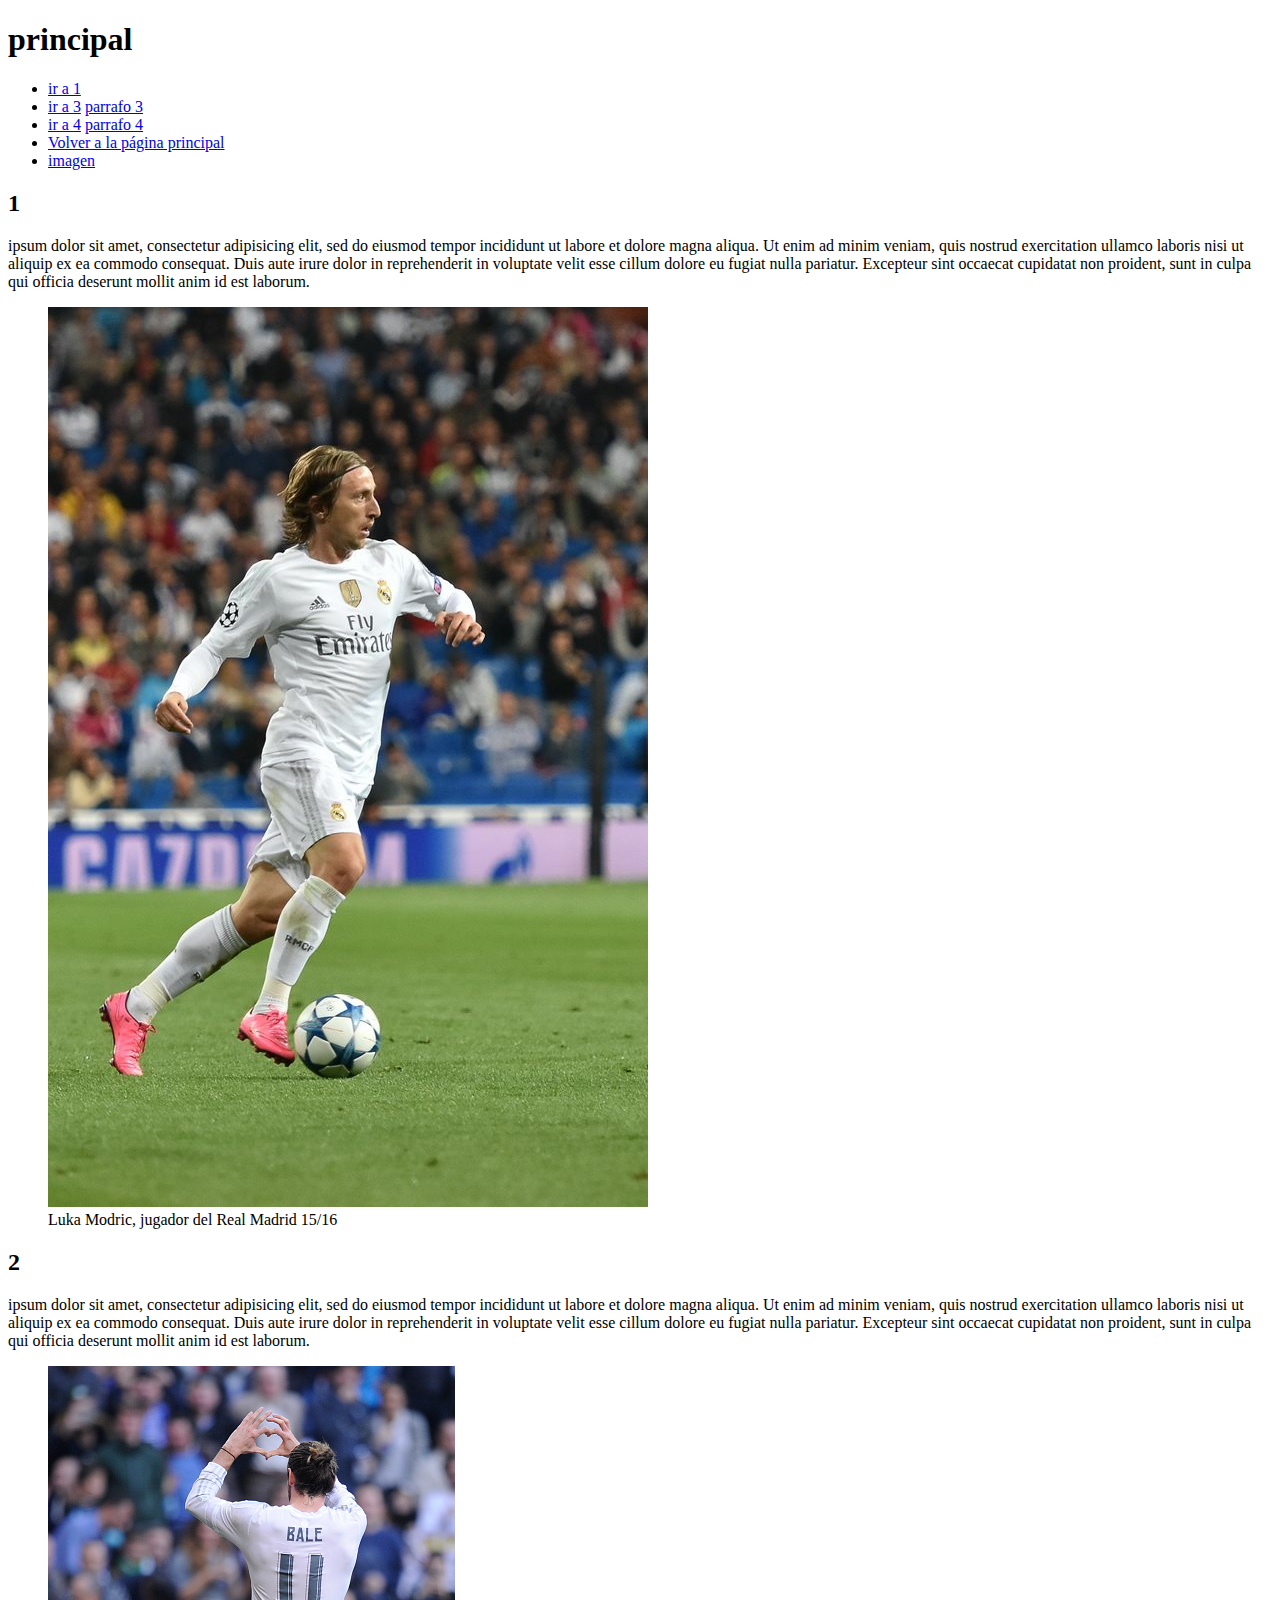
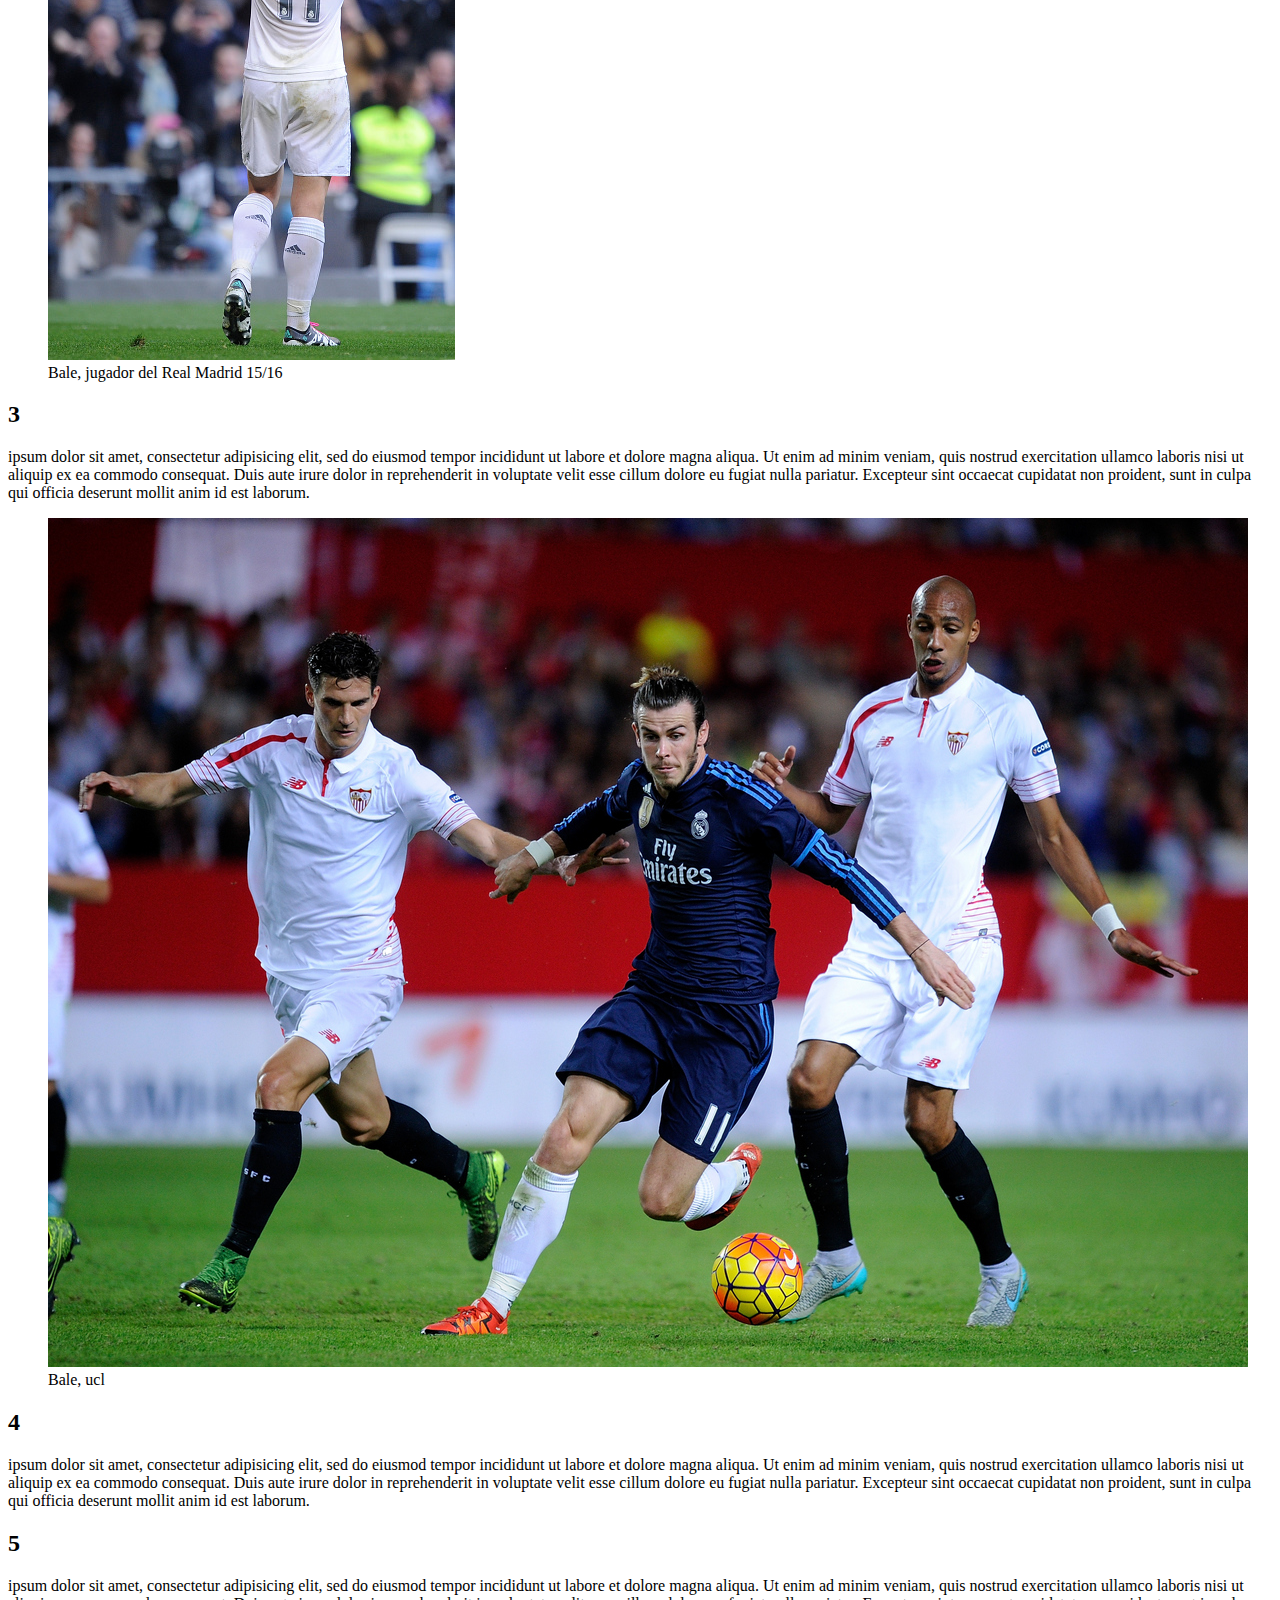
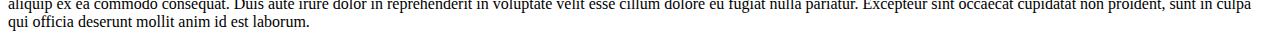
<file: pagina_amiga/index.html>
<!DOCTYPE html>
<html lang="es">
<head>
	<title>Prueba</title>
	<meta charset="utf-8">
</head>
<body>
	<header>
		<h1>principal</h1>
		<nav>
			<ul>
				<li><a href="1/1.html#2"> ir a 1</a></li>
				<li><a href="1/2/3/3.html"> ir a 3</a> <a href="#3">parrafo 3</a></li>
				<li><a href="1/2/3/4/4.html"> ir a 4</a> <a href="#4">parrafo 4</a></li>
				<li><a href="../index.html"> Volver a la página principal</a></li>
				<li><a href="imgs/1.jpg" download="prayer_guty.png">imagen</a></li>
			</ul>
		</nav>
	</header>

	<main>
		<section>
			<article>
				<header>
					<h2>1</h2>
				</header>

				<p> ipsum dolor sit amet, consectetur adipisicing elit, sed do eiusmod
				tempor incididunt ut labore et dolore magna aliqua. Ut enim ad minim veniam,
				quis nostrud exercitation ullamco laboris nisi ut aliquip ex ea commodo
				consequat. Duis aute irure dolor in reprehenderit in voluptate velit esse
				cillum dolore eu fugiat nulla pariatur. Excepteur sint occaecat cupidatat non
				proident, sunt in culpa qui officia deserunt mollit anim id est laborum.</p>
				<figure>
					
					<a href="https://upload.wikimedia.org/wikipedia/commons/0/00/Luka_Modric_2015.jpg"><img src="imgs/1.jpg" /></a>
					<figcaption>Luka Modric, jugador del Real Madrid 15/16</figcaption>

				</figure>
			</article>

			<article>
				<header>
					<h2>2</h2>
				</header>
				<p> ipsum dolor sit amet, consectetur adipisicing elit, sed do eiusmod
				tempor incididunt ut labore et dolore magna aliqua. Ut enim ad minim veniam,
				quis nostrud exercitation ullamco laboris nisi ut aliquip ex ea commodo
				consequat. Duis aute irure dolor in reprehenderit in voluptate velit esse
				cillum dolore eu fugiat nulla pariatur. Excepteur sint occaecat cupidatat non
				proident, sunt in culpa qui officia deserunt mollit anim id est laborum.</p>
				<figure>
					
					<img src="imgs/2.jpg" onclick="window.open('https://www.ceroacero.es/img/galerias/304/305304_med_real_madrid_x_getafe_liga_bbva_j14.jpg.jpg','_self');" />
					<figcaption>Bale, jugador del Real Madrid 15/16</figcaption>

				</figure>
			</article>

			<article>
				<header>
					<h2 id="3">3</h2>
				</header>
				<p> ipsum dolor sit amet, consectetur adipisicing elit, sed do eiusmod
				tempor incididunt ut labore et dolore magna aliqua. Ut enim ad minim veniam,
				quis nostrud exercitation ullamco laboris nisi ut aliquip ex ea commodo
				consequat. Duis aute irure dolor in reprehenderit in voluptate velit esse
				cillum dolore eu fugiat nulla pariatur. Excepteur sint occaecat cupidatat non
				proident, sunt in culpa qui officia deserunt mollit anim id est laborum.</p>

				<figure>
					
					<img src="imgs/3.jpg" alt="bale ucl" usemap="#2" />
					<figcaption>Bale, ucl</figcaption>
					<map id="2" name="2">
						
						<area alt="balon ucl" shape="rect" coords="664,714,758,805" href="https://www.ceroacero.es/img/galerias/448/300448_med_sevilla_x_real_madrid_campeonato_espanhol_2015_16_campeonato_nbsp_jornada_11.jpg.jpg">
					</map>

				</figure>
			</article>

			<article>
				<header>
					<h2 id="4">4</h2>
				</header>
				<p> ipsum dolor sit amet, consectetur adipisicing elit, sed do eiusmod
				tempor incididunt ut labore et dolore magna aliqua. Ut enim ad minim veniam,
				quis nostrud exercitation ullamco laboris nisi ut aliquip ex ea commodo
				consequat. Duis aute irure dolor in reprehenderit in voluptate velit esse
				cillum dolore eu fugiat nulla pariatur. Excepteur sint occaecat cupidatat non
				proident, sunt in culpa qui officia deserunt mollit anim id est laborum.</p>
			</article>

			<article>
				<header>
					<h2>5</h2>
				</header>
				<p> ipsum dolor sit amet, consectetur adipisicing elit, sed do eiusmod
				tempor incididunt ut labore et dolore magna aliqua. Ut enim ad minim veniam,
				quis nostrud exercitation ullamco laboris nisi ut aliquip ex ea commodo
				consequat. Duis aute irure dolor in reprehenderit in voluptate velit esse
				cillum dolore eu fugiat nulla pariatur. Excepteur sint occaecat cupidatat non
				proident, sunt in culpa qui officia deserunt mollit anim id est laborum.</p>
			</article>
		</section>
	</main>

</body>
</html>
</file>
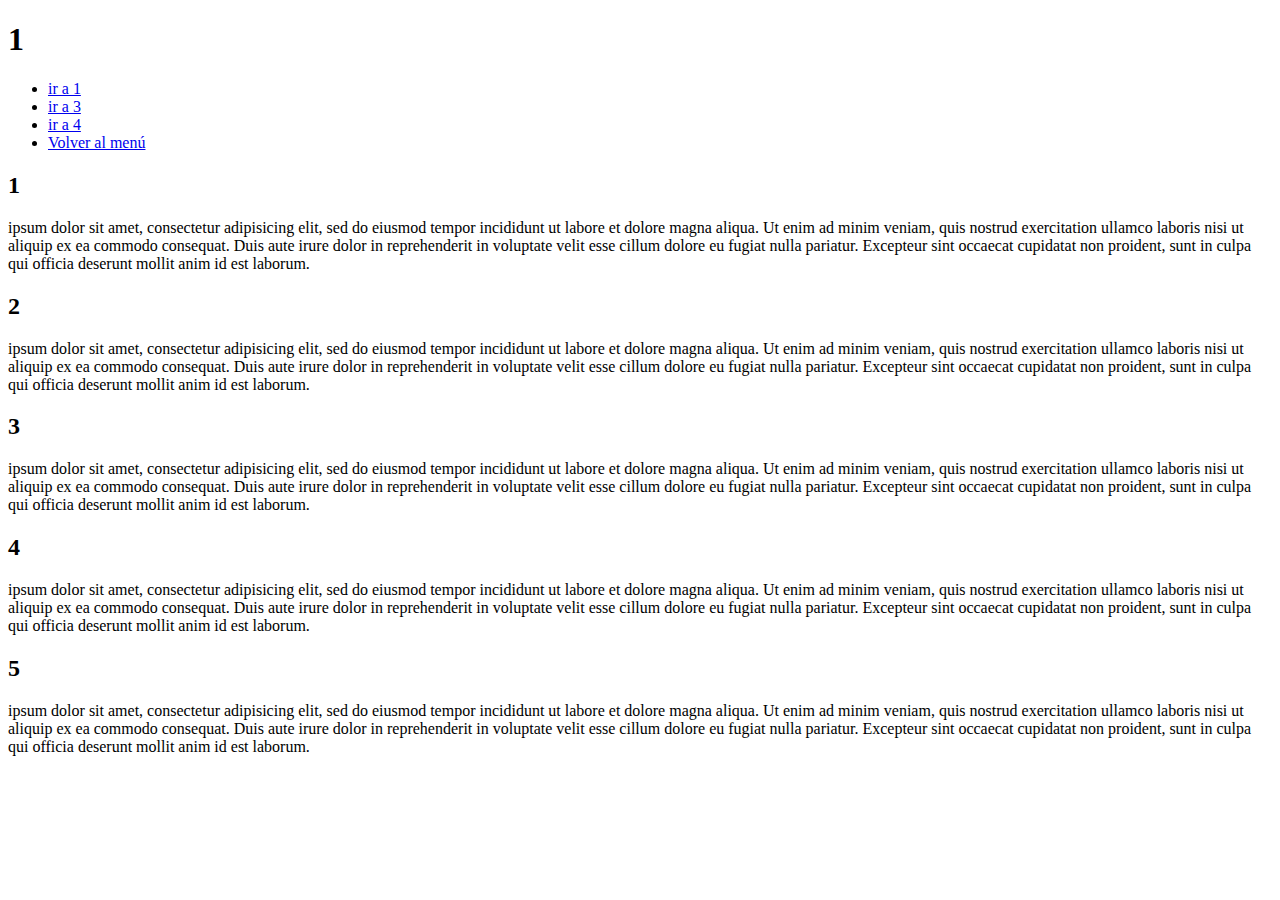
<file: pagina_amiga/1/1.html>
<!DOCTYPE html>
<html lang="es">
<head>
	<title>Prueba</title>
	<meta charset="utf-8">
</head>
<body>

	<h1>1</h1>

	<ul>
		<li><a href="1.html"> ir a 1</a></li>
		<li><a href="2/3/3.html"> ir a 3</a></li>
		<li><a href="2/3/4/4.html"> ir a 4</a></li>
		<li><a href="../index.html"> Volver al menú</a></li>
	</ul>

	<h2>1</h2>

	<p> ipsum dolor sit amet, consectetur adipisicing elit, sed do eiusmod
	tempor incididunt ut labore et dolore magna aliqua. Ut enim ad minim veniam,
	quis nostrud exercitation ullamco laboris nisi ut aliquip ex ea commodo
	consequat. Duis aute irure dolor in reprehenderit in voluptate velit esse
	cillum dolore eu fugiat nulla pariatur. Excepteur sint occaecat cupidatat non
	proident, sunt in culpa qui officia deserunt mollit anim id est laborum.</p>


	<h2 id="2">2</h2>
	<p> ipsum dolor sit amet, consectetur adipisicing elit, sed do eiusmod
	tempor incididunt ut labore et dolore magna aliqua. Ut enim ad minim veniam,
	quis nostrud exercitation ullamco laboris nisi ut aliquip ex ea commodo
	consequat. Duis aute irure dolor in reprehenderit in voluptate velit esse
	cillum dolore eu fugiat nulla pariatur. Excepteur sint occaecat cupidatat non
	proident, sunt in culpa qui officia deserunt mollit anim id est laborum.</p>

	<h2>3</h2>
	<p> ipsum dolor sit amet, consectetur adipisicing elit, sed do eiusmod
	tempor incididunt ut labore et dolore magna aliqua. Ut enim ad minim veniam,
	quis nostrud exercitation ullamco laboris nisi ut aliquip ex ea commodo
	consequat. Duis aute irure dolor in reprehenderit in voluptate velit esse
	cillum dolore eu fugiat nulla pariatur. Excepteur sint occaecat cupidatat non
	proident, sunt in culpa qui officia deserunt mollit anim id est laborum.</p>

	<h2>4</h2>
	<p> ipsum dolor sit amet, consectetur adipisicing elit, sed do eiusmod
	tempor incididunt ut labore et dolore magna aliqua. Ut enim ad minim veniam,
	quis nostrud exercitation ullamco laboris nisi ut aliquip ex ea commodo
	consequat. Duis aute irure dolor in reprehenderit in voluptate velit esse
	cillum dolore eu fugiat nulla pariatur. Excepteur sint occaecat cupidatat non
	proident, sunt in culpa qui officia deserunt mollit anim id est laborum.</p>

	<h2>5</h2>
	<p> ipsum dolor sit amet, consectetur adipisicing elit, sed do eiusmod
	tempor incididunt ut labore et dolore magna aliqua. Ut enim ad minim veniam,
	quis nostrud exercitation ullamco laboris nisi ut aliquip ex ea commodo
	consequat. Duis aute irure dolor in reprehenderit in voluptate velit esse
	cillum dolore eu fugiat nulla pariatur. Excepteur sint occaecat cupidatat non
	proident, sunt in culpa qui officia deserunt mollit anim id est laborum.</p>

</body>
</html>
</file>
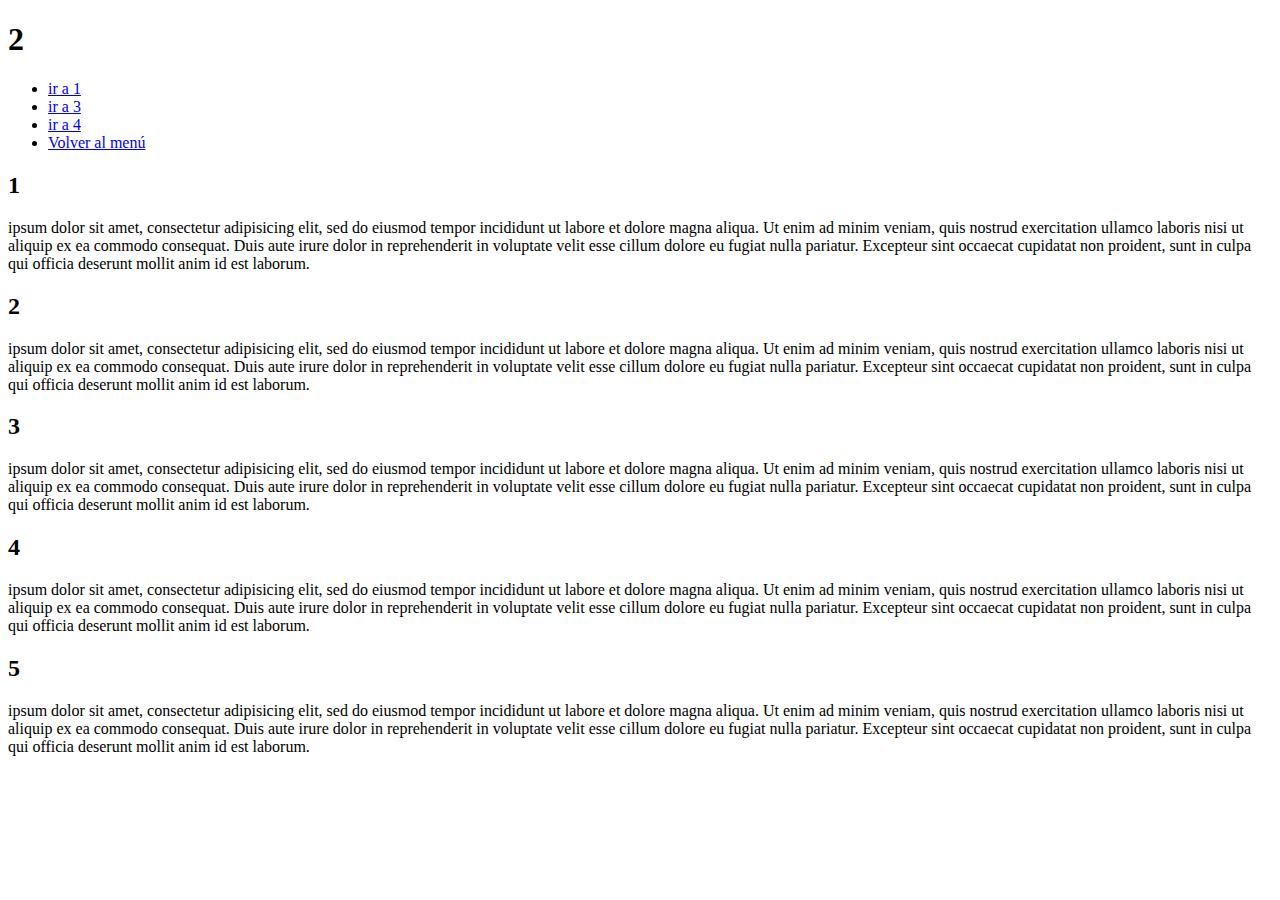
<file: pagina_amiga/1/2/2.html>
<!DOCTYPE html>
<html lang="es">
<head>
	<title>Prueba</title>
	<meta charset="utf-8">
</head>
<body>

	<h1>2</h1>

	<ul>
		<li><a href="2.html"> ir a 1</a></li>
		<li><a href="3/3.html"> ir a 3</a></li>
		<li><a href="3/4/4.html"> ir a 4</a></li>
		<li><a href="../index.html"> Volver al menú</a></li>
	</ul>

	<h2>1</h2>

	<p> ipsum dolor sit amet, consectetur adipisicing elit, sed do eiusmod
	tempor incididunt ut labore et dolore magna aliqua. Ut enim ad minim veniam,
	quis nostrud exercitation ullamco laboris nisi ut aliquip ex ea commodo
	consequat. Duis aute irure dolor in reprehenderit in voluptate velit esse
	cillum dolore eu fugiat nulla pariatur. Excepteur sint occaecat cupidatat non
	proident, sunt in culpa qui officia deserunt mollit anim id est laborum.</p>


	<h2>2</h2>
	<p> ipsum dolor sit amet, consectetur adipisicing elit, sed do eiusmod
	tempor incididunt ut labore et dolore magna aliqua. Ut enim ad minim veniam,
	quis nostrud exercitation ullamco laboris nisi ut aliquip ex ea commodo
	consequat. Duis aute irure dolor in reprehenderit in voluptate velit esse
	cillum dolore eu fugiat nulla pariatur. Excepteur sint occaecat cupidatat non
	proident, sunt in culpa qui officia deserunt mollit anim id est laborum.</p>

	<h2>3</h2>
	<p> ipsum dolor sit amet, consectetur adipisicing elit, sed do eiusmod
	tempor incididunt ut labore et dolore magna aliqua. Ut enim ad minim veniam,
	quis nostrud exercitation ullamco laboris nisi ut aliquip ex ea commodo
	consequat. Duis aute irure dolor in reprehenderit in voluptate velit esse
	cillum dolore eu fugiat nulla pariatur. Excepteur sint occaecat cupidatat non
	proident, sunt in culpa qui officia deserunt mollit anim id est laborum.</p>

	<h2>4</h2>
	<p> ipsum dolor sit amet, consectetur adipisicing elit, sed do eiusmod
	tempor incididunt ut labore et dolore magna aliqua. Ut enim ad minim veniam,
	quis nostrud exercitation ullamco laboris nisi ut aliquip ex ea commodo
	consequat. Duis aute irure dolor in reprehenderit in voluptate velit esse
	cillum dolore eu fugiat nulla pariatur. Excepteur sint occaecat cupidatat non
	proident, sunt in culpa qui officia deserunt mollit anim id est laborum.</p>

	<h2>5</h2>
	<p> ipsum dolor sit amet, consectetur adipisicing elit, sed do eiusmod
	tempor incididunt ut labore et dolore magna aliqua. Ut enim ad minim veniam,
	quis nostrud exercitation ullamco laboris nisi ut aliquip ex ea commodo
	consequat. Duis aute irure dolor in reprehenderit in voluptate velit esse
	cillum dolore eu fugiat nulla pariatur. Excepteur sint occaecat cupidatat non
	proident, sunt in culpa qui officia deserunt mollit anim id est laborum.</p>

</body>
</html>
</file>
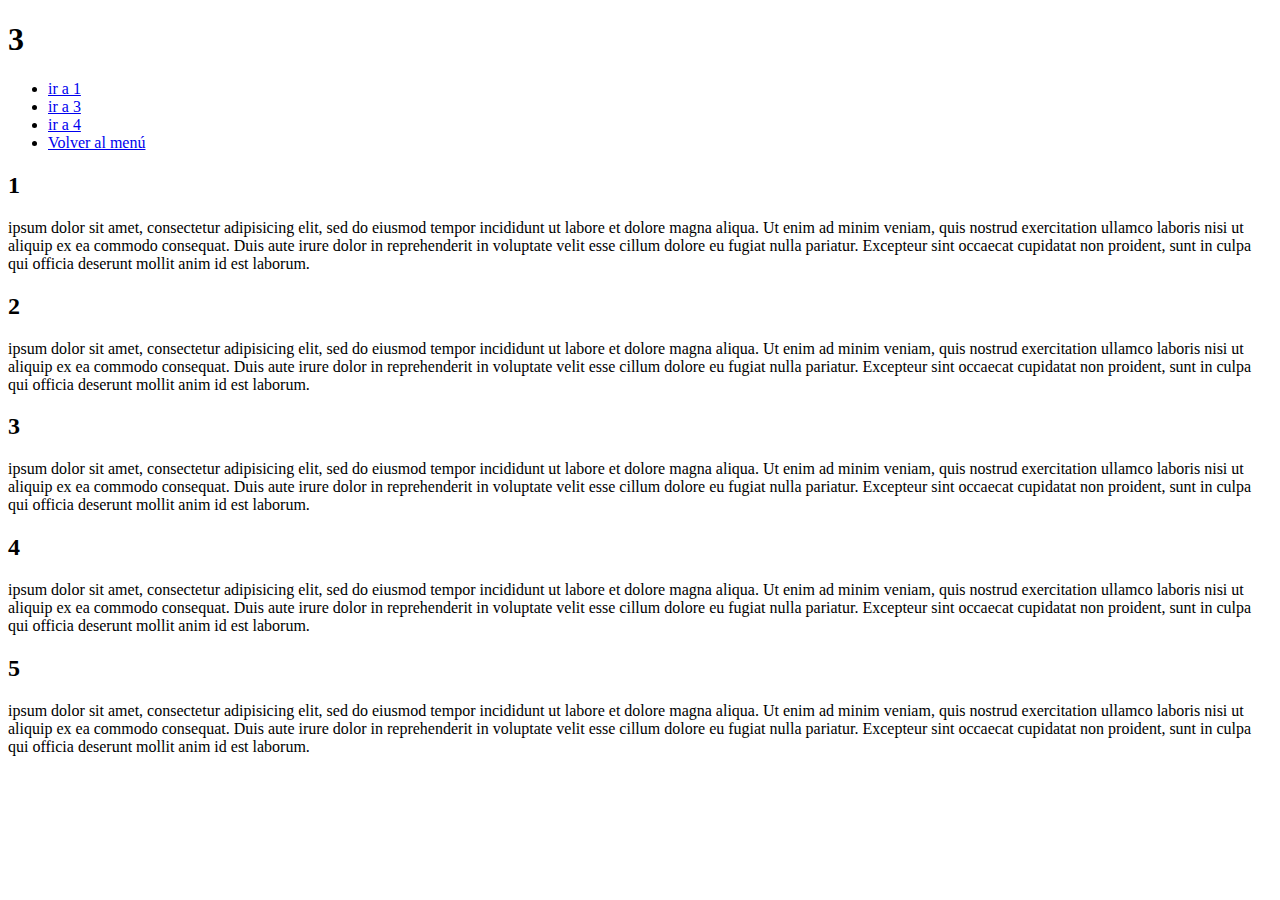
<file: pagina_amiga/1/2/3/3.html>
<!DOCTYPE html>
<html lang="es">
<head>
	<title>Prueba</title>
	<meta charset="utf-8">
</head>
<body>

	<h1>3</h1>

	<ul>
		<li><a href="../../1.html"> ir a 1</a></li>
		<li><a href="3.html"> ir a 3</a></li>
		<li><a href="4/4.html"> ir a 4</a></li>
		<li><a href="../../../index.html"> Volver al menú</a></li>
	</ul>

	<h2>1</h2>

	<p> ipsum dolor sit amet, consectetur adipisicing elit, sed do eiusmod
	tempor incididunt ut labore et dolore magna aliqua. Ut enim ad minim veniam,
	quis nostrud exercitation ullamco laboris nisi ut aliquip ex ea commodo
	consequat. Duis aute irure dolor in reprehenderit in voluptate velit esse
	cillum dolore eu fugiat nulla pariatur. Excepteur sint occaecat cupidatat non
	proident, sunt in culpa qui officia deserunt mollit anim id est laborum.</p>


	<h2>2</h2>
	<p> ipsum dolor sit amet, consectetur adipisicing elit, sed do eiusmod
	tempor incididunt ut labore et dolore magna aliqua. Ut enim ad minim veniam,
	quis nostrud exercitation ullamco laboris nisi ut aliquip ex ea commodo
	consequat. Duis aute irure dolor in reprehenderit in voluptate velit esse
	cillum dolore eu fugiat nulla pariatur. Excepteur sint occaecat cupidatat non
	proident, sunt in culpa qui officia deserunt mollit anim id est laborum.</p>

	<h2>3</h2>
	<p> ipsum dolor sit amet, consectetur adipisicing elit, sed do eiusmod
	tempor incididunt ut labore et dolore magna aliqua. Ut enim ad minim veniam,
	quis nostrud exercitation ullamco laboris nisi ut aliquip ex ea commodo
	consequat. Duis aute irure dolor in reprehenderit in voluptate velit esse
	cillum dolore eu fugiat nulla pariatur. Excepteur sint occaecat cupidatat non
	proident, sunt in culpa qui officia deserunt mollit anim id est laborum.</p>

	<h2>4</h2>
	<p> ipsum dolor sit amet, consectetur adipisicing elit, sed do eiusmod
	tempor incididunt ut labore et dolore magna aliqua. Ut enim ad minim veniam,
	quis nostrud exercitation ullamco laboris nisi ut aliquip ex ea commodo
	consequat. Duis aute irure dolor in reprehenderit in voluptate velit esse
	cillum dolore eu fugiat nulla pariatur. Excepteur sint occaecat cupidatat non
	proident, sunt in culpa qui officia deserunt mollit anim id est laborum.</p>

	<h2>5</h2>
	<p> ipsum dolor sit amet, consectetur adipisicing elit, sed do eiusmod
	tempor incididunt ut labore et dolore magna aliqua. Ut enim ad minim veniam,
	quis nostrud exercitation ullamco laboris nisi ut aliquip ex ea commodo
	consequat. Duis aute irure dolor in reprehenderit in voluptate velit esse
	cillum dolore eu fugiat nulla pariatur. Excepteur sint occaecat cupidatat non
	proident, sunt in culpa qui officia deserunt mollit anim id est laborum.</p>

</body>
</html>
</file>
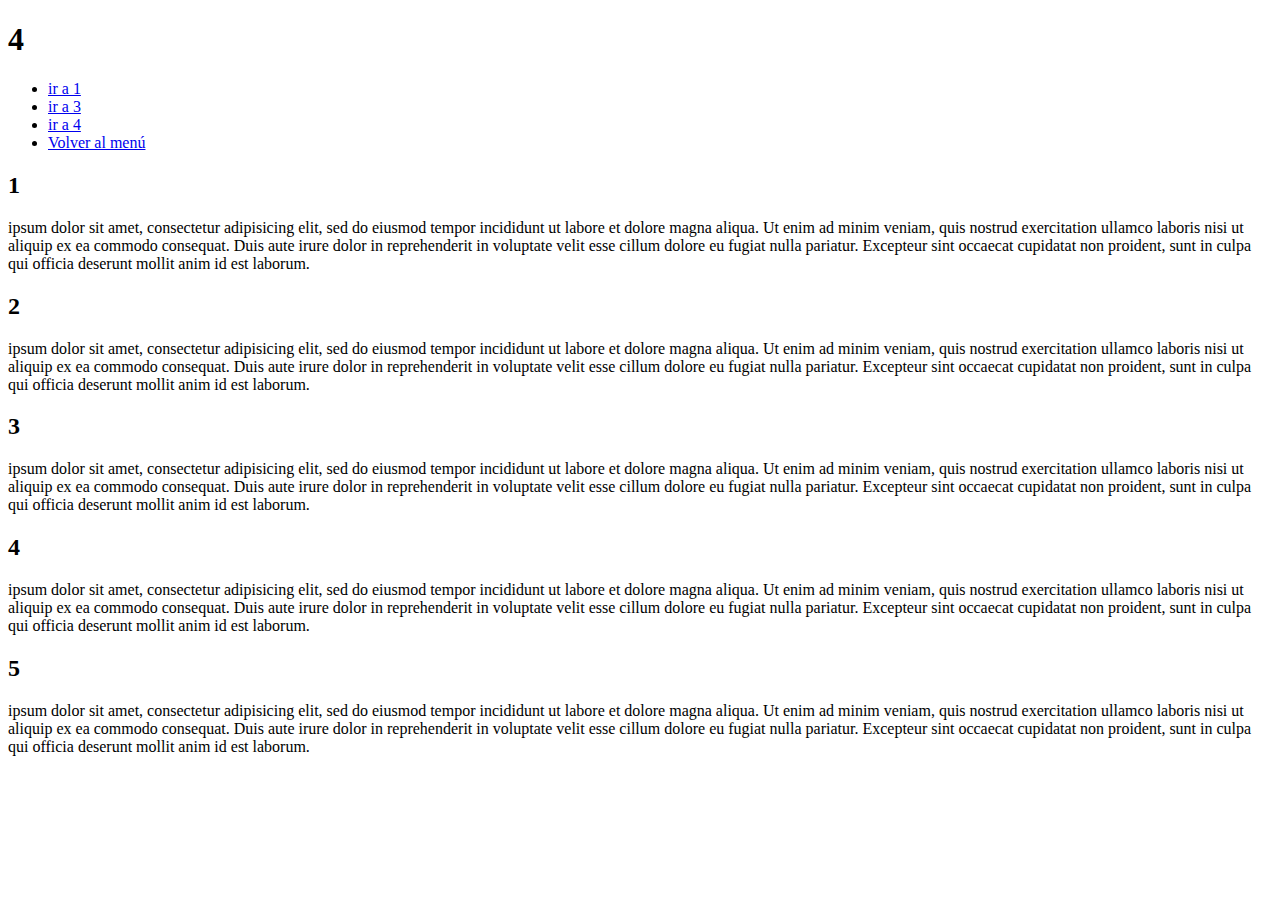
<file: pagina_amiga/1/2/3/4/4.html>
<!DOCTYPE html>
<html lang="es">
<head>
	<title>Prueba</title>
	<meta charset="utf-8">
</head>
<body>

	<h1>4</h1>

	<ul>
		<li><a href="../../../1.html"> ir a 1</a></li>
		<li><a href="../3.html"> ir a 3</a></li>
		<li><a href="4.html"> ir a 4</a></li>
		<li><a href="../../../../index.html"> Volver al menú</a></li>
	</ul>

	<h2>1</h2>

	<p> ipsum dolor sit amet, consectetur adipisicing elit, sed do eiusmod
	tempor incididunt ut labore et dolore magna aliqua. Ut enim ad minim veniam,
	quis nostrud exercitation ullamco laboris nisi ut aliquip ex ea commodo
	consequat. Duis aute irure dolor in reprehenderit in voluptate velit esse
	cillum dolore eu fugiat nulla pariatur. Excepteur sint occaecat cupidatat non
	proident, sunt in culpa qui officia deserunt mollit anim id est laborum.</p>


	<h2>2</h2>
	<p> ipsum dolor sit amet, consectetur adipisicing elit, sed do eiusmod
	tempor incididunt ut labore et dolore magna aliqua. Ut enim ad minim veniam,
	quis nostrud exercitation ullamco laboris nisi ut aliquip ex ea commodo
	consequat. Duis aute irure dolor in reprehenderit in voluptate velit esse
	cillum dolore eu fugiat nulla pariatur. Excepteur sint occaecat cupidatat non
	proident, sunt in culpa qui officia deserunt mollit anim id est laborum.</p>

	<h2>3</h2>
	<p> ipsum dolor sit amet, consectetur adipisicing elit, sed do eiusmod
	tempor incididunt ut labore et dolore magna aliqua. Ut enim ad minim veniam,
	quis nostrud exercitation ullamco laboris nisi ut aliquip ex ea commodo
	consequat. Duis aute irure dolor in reprehenderit in voluptate velit esse
	cillum dolore eu fugiat nulla pariatur. Excepteur sint occaecat cupidatat non
	proident, sunt in culpa qui officia deserunt mollit anim id est laborum.</p>

	<h2>4</h2>
	<p> ipsum dolor sit amet, consectetur adipisicing elit, sed do eiusmod
	tempor incididunt ut labore et dolore magna aliqua. Ut enim ad minim veniam,
	quis nostrud exercitation ullamco laboris nisi ut aliquip ex ea commodo
	consequat. Duis aute irure dolor in reprehenderit in voluptate velit esse
	cillum dolore eu fugiat nulla pariatur. Excepteur sint occaecat cupidatat non
	proident, sunt in culpa qui officia deserunt mollit anim id est laborum.</p>

	<h2>5</h2>
	<p> ipsum dolor sit amet, consectetur adipisicing elit, sed do eiusmod
	tempor incididunt ut labore et dolore magna aliqua. Ut enim ad minim veniam,
	quis nostrud exercitation ullamco laboris nisi ut aliquip ex ea commodo
	consequat. Duis aute irure dolor in reprehenderit in voluptate velit esse
	cillum dolore eu fugiat nulla pariatur. Excepteur sint occaecat cupidatat non
	proident, sunt in culpa qui officia deserunt mollit anim id est laborum.</p>

</body>
</html>
</file>
